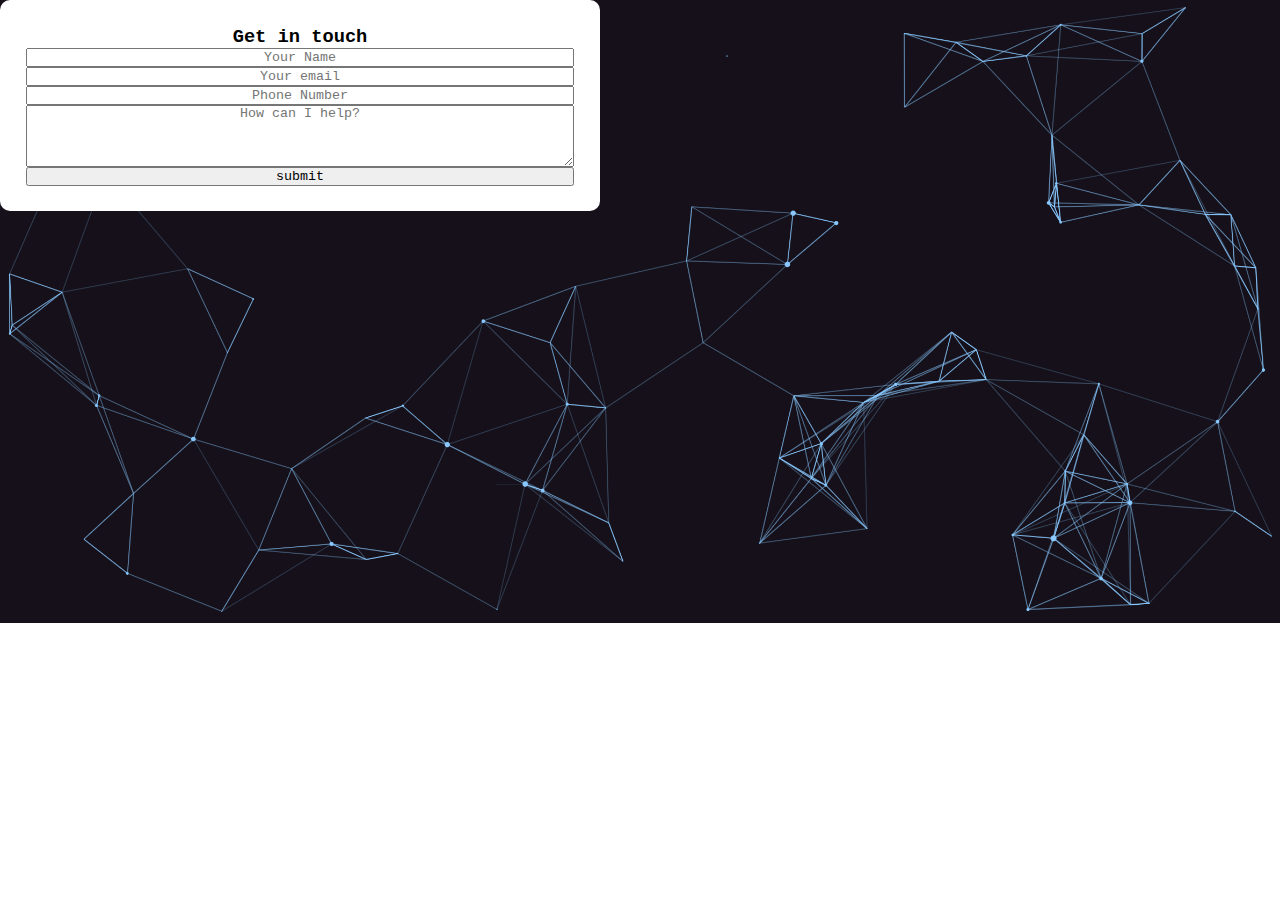
<file: contact.html>
<!DOCTYPE html>
<html>
    <head>
        <meta name="viewport" content="width=device-width, initial-scale=1.0">
        <title>Contact form</title>
        <link rel="stylesheet" href="Style.css">
    </head>
    <body>
        <div class="CONTAINE">
            <form>
                <h3>Get in touch</h3>
                <input type="text" id="name" placeholder="Your Name" required>
                <input type="email" id="email" placeholder="Your email" required>
                <input type="text" id="phone" placeholder="Phone Number" required>
                <textarea id="message" rows="4" placeholder="How can I help?"></textarea>
                <button type="submit">submit</button>
            </form>
        </div>
    </body>
</html>
</file>
<file: Style.css>
header {
    color: whitesmoke;
        min-height: 101vh;
        
}

body{
    font-family:sans-serif;
    background-image: url('BLACK.png');
	background-repeat: no-repeat;
	background-size: cover;
}

nav {
    display: flex;
    justify-content:center; 
    gap: 2em; 
    padding: 1em;
}

a {
    color: aliceblue;
    text-decoration: none;
    position: relative;
    padding: 0 10px;

}

a:after {
    content:"";
    position:absolute;
    background-color: brown;
    height: 3px;
    width: 0%;
    left: 0;
    bottom: -10px;
}

a:hover:after{
    width: 100%;

}

 *{
    margin: 0;
    padding: 0;
    box-sizing: border-box;
    font-family: 'Courier New', Courier, monospace;
    text-align: center;
 }
 
 .container{
    width: 100%;
    height: 100%;
    background-image: url('BLACK.png');
    display: flex;
    align-items: center;
 }
 form{
    background: white;
    display: flex;
    flex-direction: column;
    padding: 2vw 2vw;
    width: 90%;
    max-width: 600px;
    border-radius: 10px;
 }
</file>
